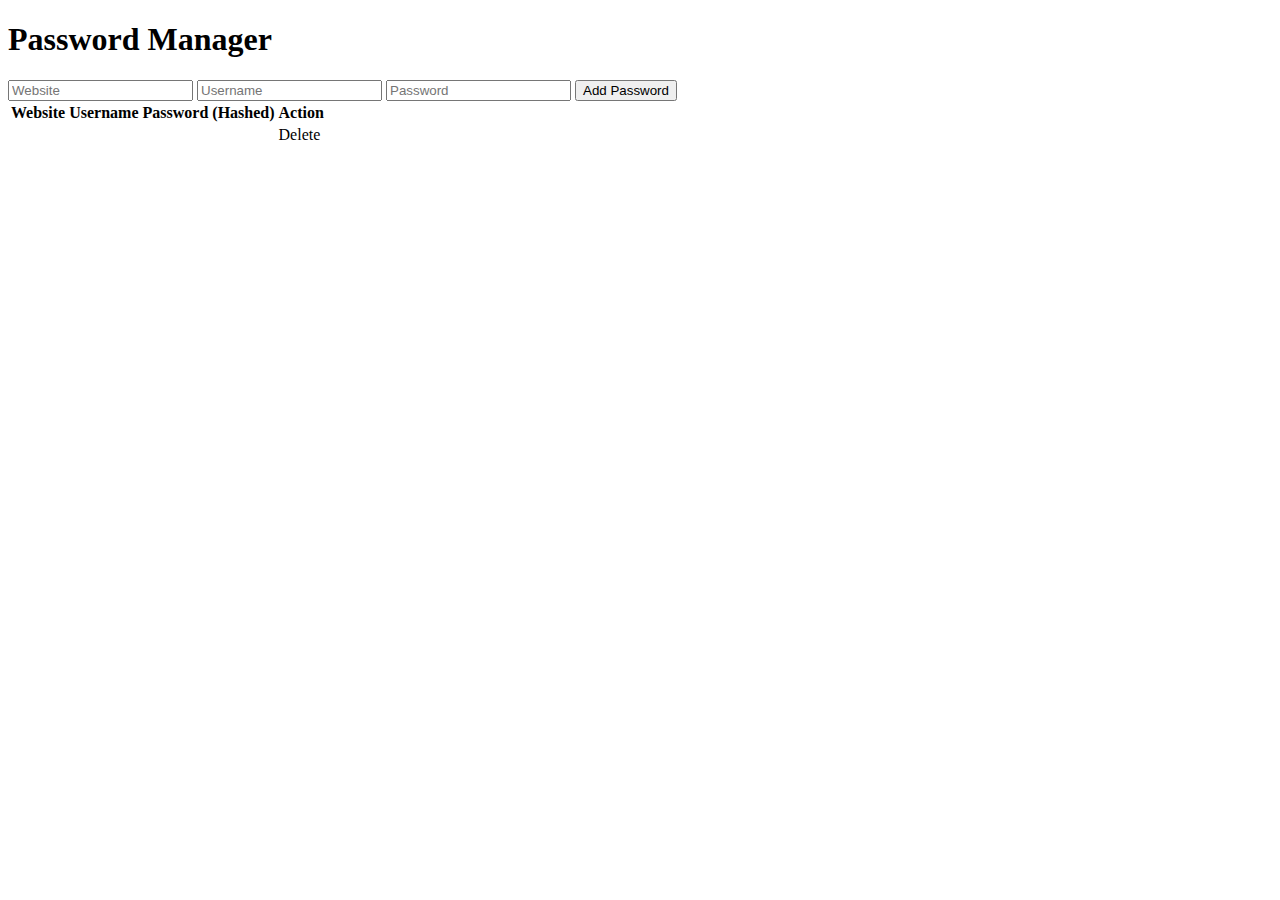
<file: target/classes/templates/index.html>
<!DOCTYPE html>
<html xmlns:th="http://www.thymeleaf.org">

<head>
    <meta charset="UTF-8">
    <title>Password Manager</title>
    <link rel="stylesheet" th:href="@{/style.css}">
</head>

<body>
    <div class="container">
        <h1>Password Manager</h1>

        <form th:action="@{/add}" th:object="${entry}" method="post">
            <input type="text" th:field="*{website}" placeholder="Website" required>
            <input type="text" th:field="*{username}" placeholder="Username" required>
            <input type="password" th:field="*{password}" placeholder="Password" required>
            <button type="submit">Add Password</button>
        </form>

        <table>
            <thead>
                <tr>
                    <th>Website</th>
                    <th>Username</th>
                    <th>Password (Hashed)</th>
                    <th>Action</th>
                </tr>
            </thead>
            <tbody>
                <tr th:each="e : ${entries}">
                    <td th:text="${e.website}"></td>
                    <td th:text="${e.username}"></td>
                    <td th:text="${'******'}"></td>
                    <td><a th:href="@{'/delete/' + ${e.id}}" class="delete">Delete</a></td>
                </tr>
            </tbody>
        </table>
    </div>
</body>
</body>

</html>
</file>
